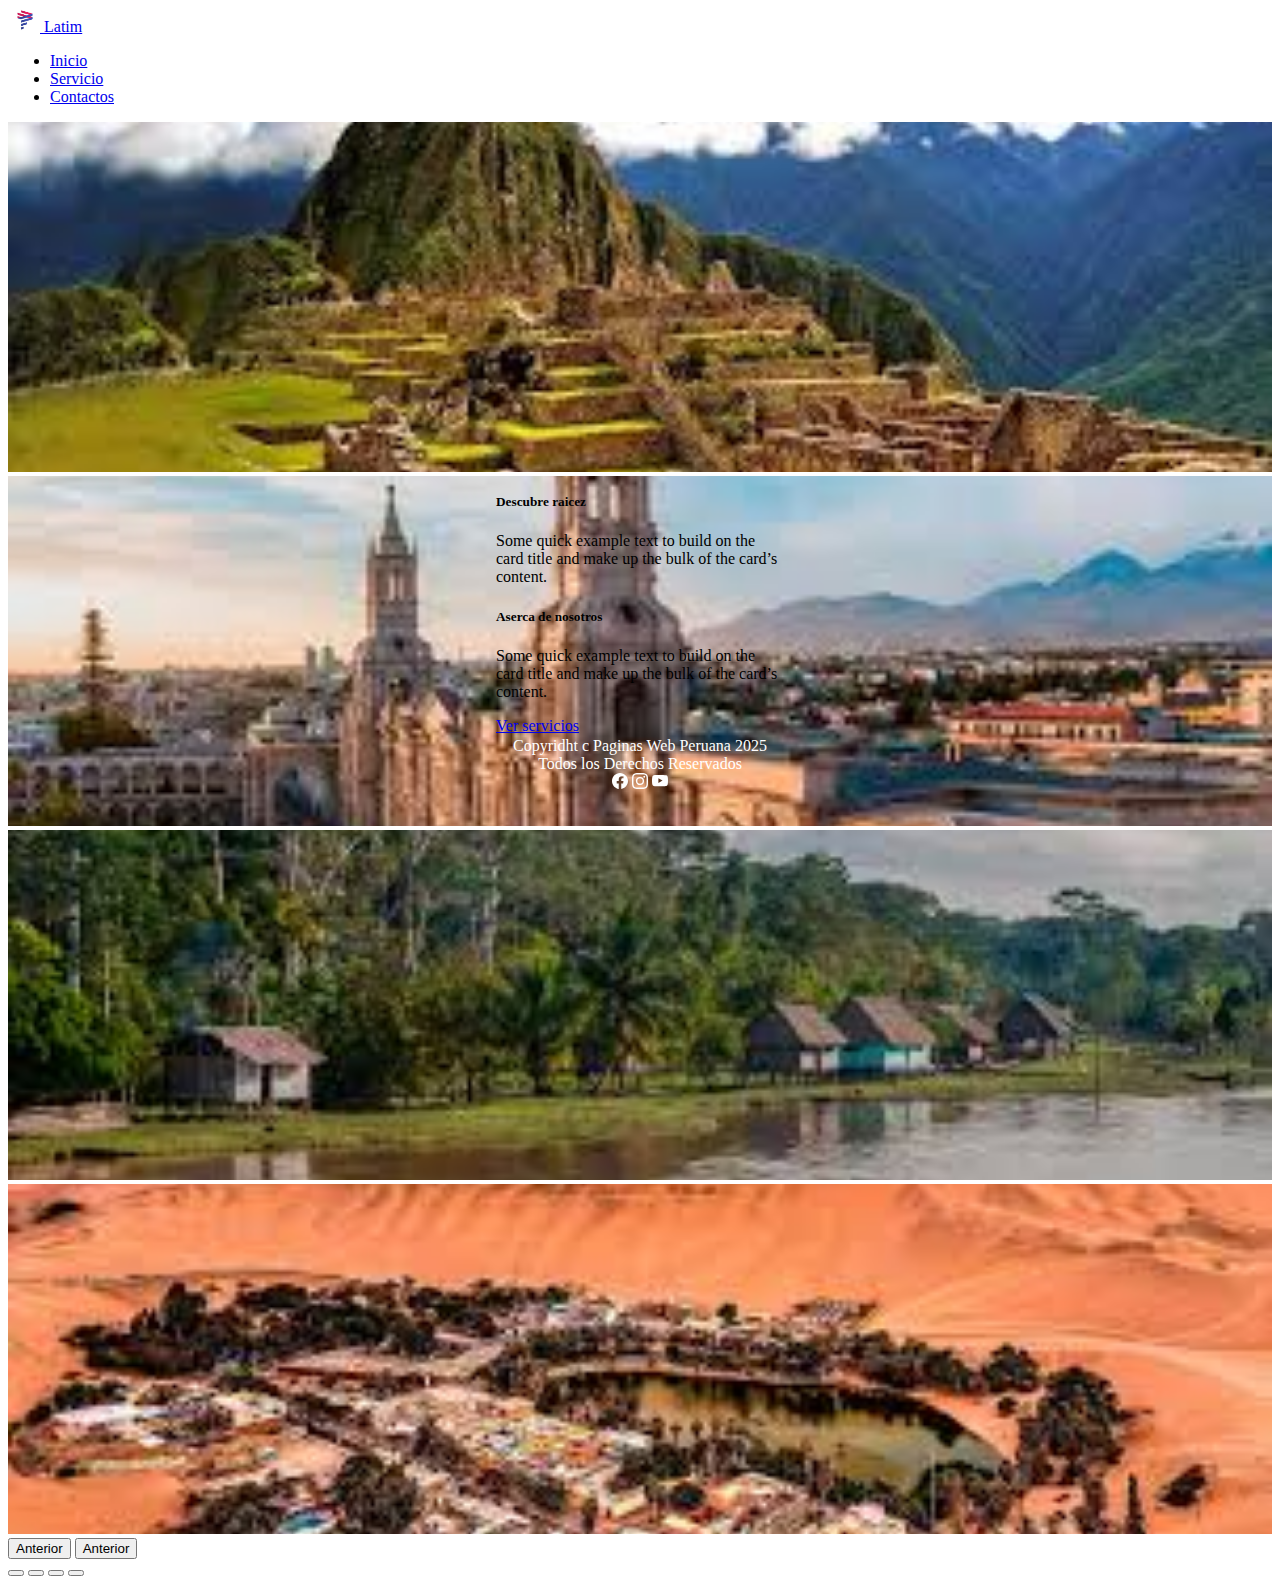
<file: index.html>
<!DOCTYPE html>
<html lang="en">
<head>
    <meta charset="UTF-8">
    <meta name="viewport" content="width=device-width, initial-scale=1.0">
    <title>Document</title>
    <link rel="stylesheet" href="estilo.css">
    
<link href="https://cdn.jsdelivr.net/npm/bootstrap@5.3.7/dist/css/bootstrap.min.css" rel="stylesheet" integrity="sha384-LN+7fdVzj6u52u30Kp6M/trliBMCMKTyK833zpbD+pXdCLuTusPj697FH4R/5mcr" crossorigin="anonymous">
</head>
<body>
    <div class="container">
        <div class="row">
            <div class="col">
                <nav class="navbar bg-body-tertiary ">
                    <a class="navbar-brand" href="#">
                      <img src="ima/latim.jpg" alt="Logo" width="30" height="24" class="d-inline-block align-text-top">
                      Latim
                    </a>
                    <ul class="nav nav-tabs justify-content-end">
                  <li class="nav-item ">
                    <a class="nav-link active display-6" aria-current="page" href="index.html">Inicio</a>
                  </li>
                  <li class="nav-item">
                    <a class="nav-link display-6" href="servicio.html">Servicio</a>
                  </li>
                  <li class="nav-item">
                    <a class="nav-link display-6" href="contacto.html">Contactos</a>
                  </li>
                </ul>
                </nav>
            </div>
        </div>
        <div class="row-3 mt-1">
            <div class="col-xl-12">
                <div class="carousel slide" id="mi-carousel" data-bs-ride="carousel">
                    <div class="carousel-inner">
                        <div class="carousel-item active">
                            <img src="ima/carousel1.jpg" class="img-fluid" alt="">
                        </div>
                        <div class="carousel-item">
                            <img src="ima/carousel2.jpg" class="img-fluid" alt="">
                        </div>
                        <div class="carousel-item">
                            <img src="ima/carousel3.jpg" class="img-fluid" alt="">
                        </div>
                        <div class="carousel-item">
                            <img src="ima/carousel4.jpg" class="img-fluid" alt="">
                        </div>
                    </div>
                    <button class="carousel-control-prev" type="button" data-bs-target="#mi-carousel" data-bs-slide="prev">
                        <span class="carousel-control-prev-icon" aria-hidden="true"></span> 
                        <span class="visually-hidden">Anterior</span>             
                    </button>
                    <button class="carousel-control-next" type="button" data-bs-target="#mi-carousel" data-bs-slide="next">
                        <span class="carousel-control-next-icon" aria-hidden="true"></span> 
                        <span class="visually-hidden">Anterior</span>             
                    </button>
                    <div class="carousel-indicators">
                        <button type="button" class="active" data-bs-target="#mi-carousel" data-bs-slide-to="0" aria-label="slide 1"></button>
                        <button type="button" data-bs-target="#mi-carousel" data-bs-slide-to="1" aria-label="slide 2"></button>
                        <button type="button" data-bs-target="#mi-carousel" data-bs-slide-to="2" aria-label="slide 3"></button>
                        <button type="button" data-bs-target="#mi-carousel" data-bs-slide-to="3" aria-label="slide 4"></button>
                    </div>
                </div>
            </div>
        </div>
        <div class="row">
            <div class="col text-center">
                <div class="card w-50" style="width: 18rem;">
                  <div class="card-body">
                    <h5 class="card-title">Descubre raicez</h5>
                    <p class="card-text">Some quick example text to build on the card title and make up the bulk of the card’s content.</p>
                  </div>
                </div>
                <div class="card" style="width: 18rem;">
                  <div class="card-body">
                    <h5 class="card-title">Aserca de nosotros</h5>
                    <p class="card-text">Some quick example text to build on the card title and make up the bulk of the card’s content.</p>
                    <a href="#" class="btn btn-primary">Ver servicios</a>
                  </div>
                </div>
            </div>
        </div>
        <div class="row">
            <div class="col bs-dark">
                Copyridht c Paginas Web Peruana 2025 <br>
                Todos los Derechos Reservados <br>
                <svg xmlns="http://www.w3.org/2000/svg" width="16" height="16" fill="currentColor" class="bi bi-facebook" viewBox="0 0 16 16">
  <path d="M16 8.049c0-4.446-3.582-8.05-8-8.05C3.58 0-.002 3.603-.002 8.05c0 4.017 2.926 7.347 6.75 7.951v-5.625h-2.03V8.05H6.75V6.275c0-2.017 1.195-3.131 3.022-3.131.876 0 1.791.157 1.791.157v1.98h-1.009c-.993 0-1.303.621-1.303 1.258v1.51h2.218l-.354 2.326H9.25V16c3.824-.604 6.75-3.934 6.75-7.951"/>
</svg>
<svg xmlns="http://www.w3.org/2000/svg" width="16" height="16" fill="currentColor" class="bi bi-instagram" viewBox="0 0 16 16">
  <path d="M8 0C5.829 0 5.556.01 4.703.048 3.85.088 3.269.222 2.76.42a3.9 3.9 0 0 0-1.417.923A3.9 3.9 0 0 0 .42 2.76C.222 3.268.087 3.85.048 4.7.01 5.555 0 5.827 0 8.001c0 2.172.01 2.444.048 3.297.04.852.174 1.433.372 1.942.205.526.478.972.923 1.417.444.445.89.719 1.416.923.51.198 1.09.333 1.942.372C5.555 15.99 5.827 16 8 16s2.444-.01 3.298-.048c.851-.04 1.434-.174 1.943-.372a3.9 3.9 0 0 0 1.416-.923c.445-.445.718-.891.923-1.417.197-.509.332-1.09.372-1.942C15.99 10.445 16 10.173 16 8s-.01-2.445-.048-3.299c-.04-.851-.175-1.433-.372-1.941a3.9 3.9 0 0 0-.923-1.417A3.9 3.9 0 0 0 13.24.42c-.51-.198-1.092-.333-1.943-.372C10.443.01 10.172 0 7.998 0zm-.717 1.442h.718c2.136 0 2.389.007 3.232.046.78.035 1.204.166 1.486.275.373.145.64.319.92.599s.453.546.598.92c.11.281.24.705.275 1.485.039.843.047 1.096.047 3.231s-.008 2.389-.047 3.232c-.035.78-.166 1.203-.275 1.485a2.5 2.5 0 0 1-.599.919c-.28.28-.546.453-.92.598-.28.11-.704.24-1.485.276-.843.038-1.096.047-3.232.047s-2.39-.009-3.233-.047c-.78-.036-1.203-.166-1.485-.276a2.5 2.5 0 0 1-.92-.598 2.5 2.5 0 0 1-.6-.92c-.109-.281-.24-.705-.275-1.485-.038-.843-.046-1.096-.046-3.233s.008-2.388.046-3.231c.036-.78.166-1.204.276-1.486.145-.373.319-.64.599-.92s.546-.453.92-.598c.282-.11.705-.24 1.485-.276.738-.034 1.024-.044 2.515-.045zm4.988 1.328a.96.96 0 1 0 0 1.92.96.96 0 0 0 0-1.92m-4.27 1.122a4.109 4.109 0 1 0 0 8.217 4.109 4.109 0 0 0 0-8.217m0 1.441a2.667 2.667 0 1 1 0 5.334 2.667 2.667 0 0 1 0-5.334"/>
</svg>
<svg xmlns="http://www.w3.org/2000/svg" width="16" height="16" fill="currentColor" class="bi bi-youtube" viewBox="0 0 16 16">
  <path d="M8.051 1.999h.089c.822.003 4.987.033 6.11.335a2.01 2.01 0 0 1 1.415 1.42c.101.38.172.883.22 1.402l.01.104.022.26.008.104c.065.914.073 1.77.074 1.957v.075c-.001.194-.01 1.108-.082 2.06l-.008.105-.009.104c-.05.572-.124 1.14-.235 1.558a2.01 2.01 0 0 1-1.415 1.42c-1.16.312-5.569.334-6.18.335h-.142c-.309 0-1.587-.006-2.927-.052l-.17-.006-.087-.004-.171-.007-.171-.007c-1.11-.049-2.167-.128-2.654-.26a2.01 2.01 0 0 1-1.415-1.419c-.111-.417-.185-.986-.235-1.558L.09 9.82l-.008-.104A31 31 0 0 1 0 7.68v-.123c.002-.215.01-.958.064-1.778l.007-.103.003-.052.008-.104.022-.26.01-.104c.048-.519.119-1.023.22-1.402a2.01 2.01 0 0 1 1.415-1.42c.487-.13 1.544-.21 2.654-.26l.17-.007.172-.006.086-.003.171-.007A100 100 0 0 1 7.858 2zM6.4 5.209v4.818l4.157-2.408z"/>
</svg>
            </div>
        </div>

    </div>
    <script src="https://cdn.jsdelivr.net/npm/bootstrap@5.3.7/dist/js/bootstrap.bundle.min.js" integrity="sha384-ndDqU0Gzau9qJ1lfW4pNLlhNTkCfHzAVBReH9diLvGRem5+R9g2FzA8ZGN954O5Q" crossorigin="anonymous"></script>

</body>
</html>
</file>
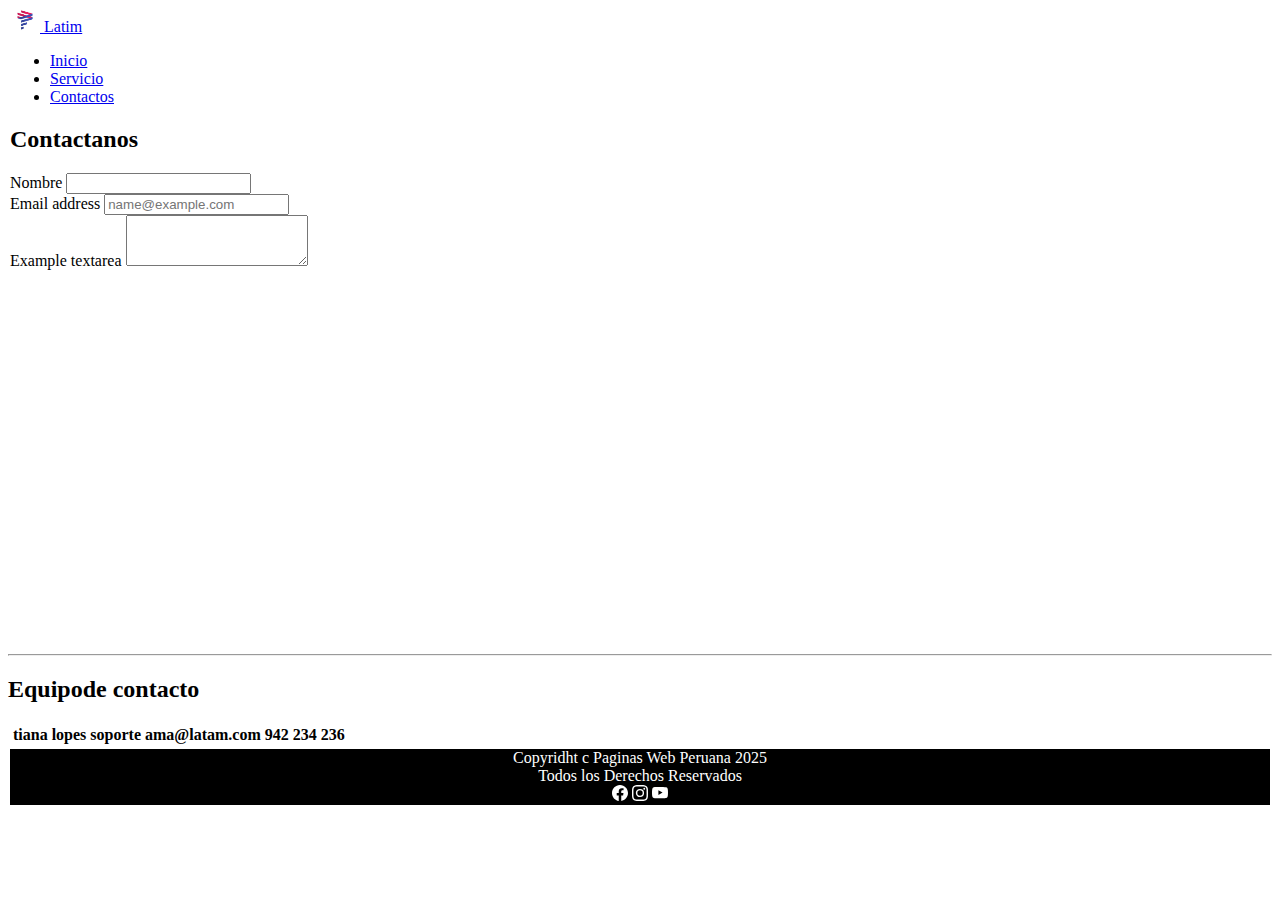
<file: contacto.html>
<!DOCTYPE html>
<html lang="en">
<head>
    <meta charset="UTF-8">
    <meta name="viewport" content="width=device-width, initial-scale=1.0">
    <title>Document</title>
    <link rel="stylesheet" href="estilo.css">
    
<link href="https://cdn.jsdelivr.net/npm/bootstrap@5.3.7/dist/css/bootstrap.min.css" rel="stylesheet" integrity="sha384-LN+7fdVzj6u52u30Kp6M/trliBMCMKTyK833zpbD+pXdCLuTusPj697FH4R/5mcr" crossorigin="anonymous">
</head>
<body>
    <div class="container">
        <div class="row">
            <div class="col">
                <nav class="navbar bg-body-tertiary ">
                    <a class="navbar-brand" href="#">
                      <img src="ima/latim.jpg" alt="Logo" width="30" height="24" class="d-inline-block align-text-top">
                      Latim
                    </a>
                    <ul class="nav nav-tabs justify-content-end">
                  <li class="nav-item ">
                    <a class="nav-link display-6" href="index.html">Inicio</a>
                  </li>
                  <li class="nav-item">
                    <a class="nav-link display-6" href="servicio.html">Servicio</a>
                  </li>
                  <li class="nav-item">
                    <a class="nav-link active display-6" aria-current="page" href="contacto.html">Contactos</a>
                  </li>
                </ul>
                </nav>
            </div>
        </div>



        <div class="row">
          <div class="col">
            <h2>Contactanos</h2>
            <label for="text" class="form-label">Nombre</label>
            <input type="text" class="form-control" aria-describedby="text">
            <div  class="form-text">
            </div>
            <div class="mb-3">
              <label for="exampleFormControlInput1" class="form-label">Email address</label>
              <input type="email" class="form-control" id="exampleFormControlInput1" placeholder="name@example.com">
            </div>
            <div class="mb-3">
              <label for="exampleFormControlTextarea1" class="form-label">Example textarea</label>
              <textarea class="form-control" id="exampleFormControlTextarea1" rows="3"></textarea>
            </div>
          </div>
          <div class="col">
            <iframe src="https://www.google.com/maps/embed?pb=!1m18!1m12!1m3!1d62422.40643509365!2d-77.04823127832033!3d-12.084717999999992!2m3!1f0!2f0!3f0!3m2!1i1024!2i768!4f13.1!3m3!1m2!1s0x9105b7001bca4235%3A0x6d9f8ca932a8d6f!2sLATAM!5e0!3m2!1ses-419!2spe!4v1752641587533!5m2!1ses-419!2spe" width="600" height="350" style="border:0;" allowfullscreen="" loading="lazy" referrerpolicy="no-referrer-when-downgrade"></iframe>
          </div>
        </div>
        <br><hr>
        <h2>Equipode contacto</h2>
        
        <div class="row">
          <div class="col">
            <table class="table table-striped">
              <tr>
                <th>tiana lopes </th>
                <th>soporte</th>
                <th>ama@latam.com</th>
                <th>942 234 236</th>
              </tr>
             </table>
          </div>
        </div>
        




        <div class="row">
            <div class="col bs-dark">
                Copyridht c Paginas Web Peruana 2025 <br>
                Todos los Derechos Reservados <br>
                <svg xmlns="http://www.w3.org/2000/svg" width="16" height="16" fill="currentColor" class="bi bi-facebook" viewBox="0 0 16 16">
  <path d="M16 8.049c0-4.446-3.582-8.05-8-8.05C3.58 0-.002 3.603-.002 8.05c0 4.017 2.926 7.347 6.75 7.951v-5.625h-2.03V8.05H6.75V6.275c0-2.017 1.195-3.131 3.022-3.131.876 0 1.791.157 1.791.157v1.98h-1.009c-.993 0-1.303.621-1.303 1.258v1.51h2.218l-.354 2.326H9.25V16c3.824-.604 6.75-3.934 6.75-7.951"/>
</svg>
<svg xmlns="http://www.w3.org/2000/svg" width="16" height="16" fill="currentColor" class="bi bi-instagram" viewBox="0 0 16 16">
  <path d="M8 0C5.829 0 5.556.01 4.703.048 3.85.088 3.269.222 2.76.42a3.9 3.9 0 0 0-1.417.923A3.9 3.9 0 0 0 .42 2.76C.222 3.268.087 3.85.048 4.7.01 5.555 0 5.827 0 8.001c0 2.172.01 2.444.048 3.297.04.852.174 1.433.372 1.942.205.526.478.972.923 1.417.444.445.89.719 1.416.923.51.198 1.09.333 1.942.372C5.555 15.99 5.827 16 8 16s2.444-.01 3.298-.048c.851-.04 1.434-.174 1.943-.372a3.9 3.9 0 0 0 1.416-.923c.445-.445.718-.891.923-1.417.197-.509.332-1.09.372-1.942C15.99 10.445 16 10.173 16 8s-.01-2.445-.048-3.299c-.04-.851-.175-1.433-.372-1.941a3.9 3.9 0 0 0-.923-1.417A3.9 3.9 0 0 0 13.24.42c-.51-.198-1.092-.333-1.943-.372C10.443.01 10.172 0 7.998 0zm-.717 1.442h.718c2.136 0 2.389.007 3.232.046.78.035 1.204.166 1.486.275.373.145.64.319.92.599s.453.546.598.92c.11.281.24.705.275 1.485.039.843.047 1.096.047 3.231s-.008 2.389-.047 3.232c-.035.78-.166 1.203-.275 1.485a2.5 2.5 0 0 1-.599.919c-.28.28-.546.453-.92.598-.28.11-.704.24-1.485.276-.843.038-1.096.047-3.232.047s-2.39-.009-3.233-.047c-.78-.036-1.203-.166-1.485-.276a2.5 2.5 0 0 1-.92-.598 2.5 2.5 0 0 1-.6-.92c-.109-.281-.24-.705-.275-1.485-.038-.843-.046-1.096-.046-3.233s.008-2.388.046-3.231c.036-.78.166-1.204.276-1.486.145-.373.319-.64.599-.92s.546-.453.92-.598c.282-.11.705-.24 1.485-.276.738-.034 1.024-.044 2.515-.045zm4.988 1.328a.96.96 0 1 0 0 1.92.96.96 0 0 0 0-1.92m-4.27 1.122a4.109 4.109 0 1 0 0 8.217 4.109 4.109 0 0 0 0-8.217m0 1.441a2.667 2.667 0 1 1 0 5.334 2.667 2.667 0 0 1 0-5.334"/>
</svg>
<svg xmlns="http://www.w3.org/2000/svg" width="16" height="16" fill="currentColor" class="bi bi-youtube" viewBox="0 0 16 16">
  <path d="M8.051 1.999h.089c.822.003 4.987.033 6.11.335a2.01 2.01 0 0 1 1.415 1.42c.101.38.172.883.22 1.402l.01.104.022.26.008.104c.065.914.073 1.77.074 1.957v.075c-.001.194-.01 1.108-.082 2.06l-.008.105-.009.104c-.05.572-.124 1.14-.235 1.558a2.01 2.01 0 0 1-1.415 1.42c-1.16.312-5.569.334-6.18.335h-.142c-.309 0-1.587-.006-2.927-.052l-.17-.006-.087-.004-.171-.007-.171-.007c-1.11-.049-2.167-.128-2.654-.26a2.01 2.01 0 0 1-1.415-1.419c-.111-.417-.185-.986-.235-1.558L.09 9.82l-.008-.104A31 31 0 0 1 0 7.68v-.123c.002-.215.01-.958.064-1.778l.007-.103.003-.052.008-.104.022-.26.01-.104c.048-.519.119-1.023.22-1.402a2.01 2.01 0 0 1 1.415-1.42c.487-.13 1.544-.21 2.654-.26l.17-.007.172-.006.086-.003.171-.007A100 100 0 0 1 7.858 2zM6.4 5.209v4.818l4.157-2.408z"/>
</svg>
            </div>
        </div>

    </div>
    <script src="https://cdn.jsdelivr.net/npm/bootstrap@5.3.7/dist/js/bootstrap.bundle.min.js" integrity="sha384-ndDqU0Gzau9qJ1lfW4pNLlhNTkCfHzAVBReH9diLvGRem5+R9g2FzA8ZGN954O5Q" crossorigin="anonymous"></script>

</body>
</html>
</file>
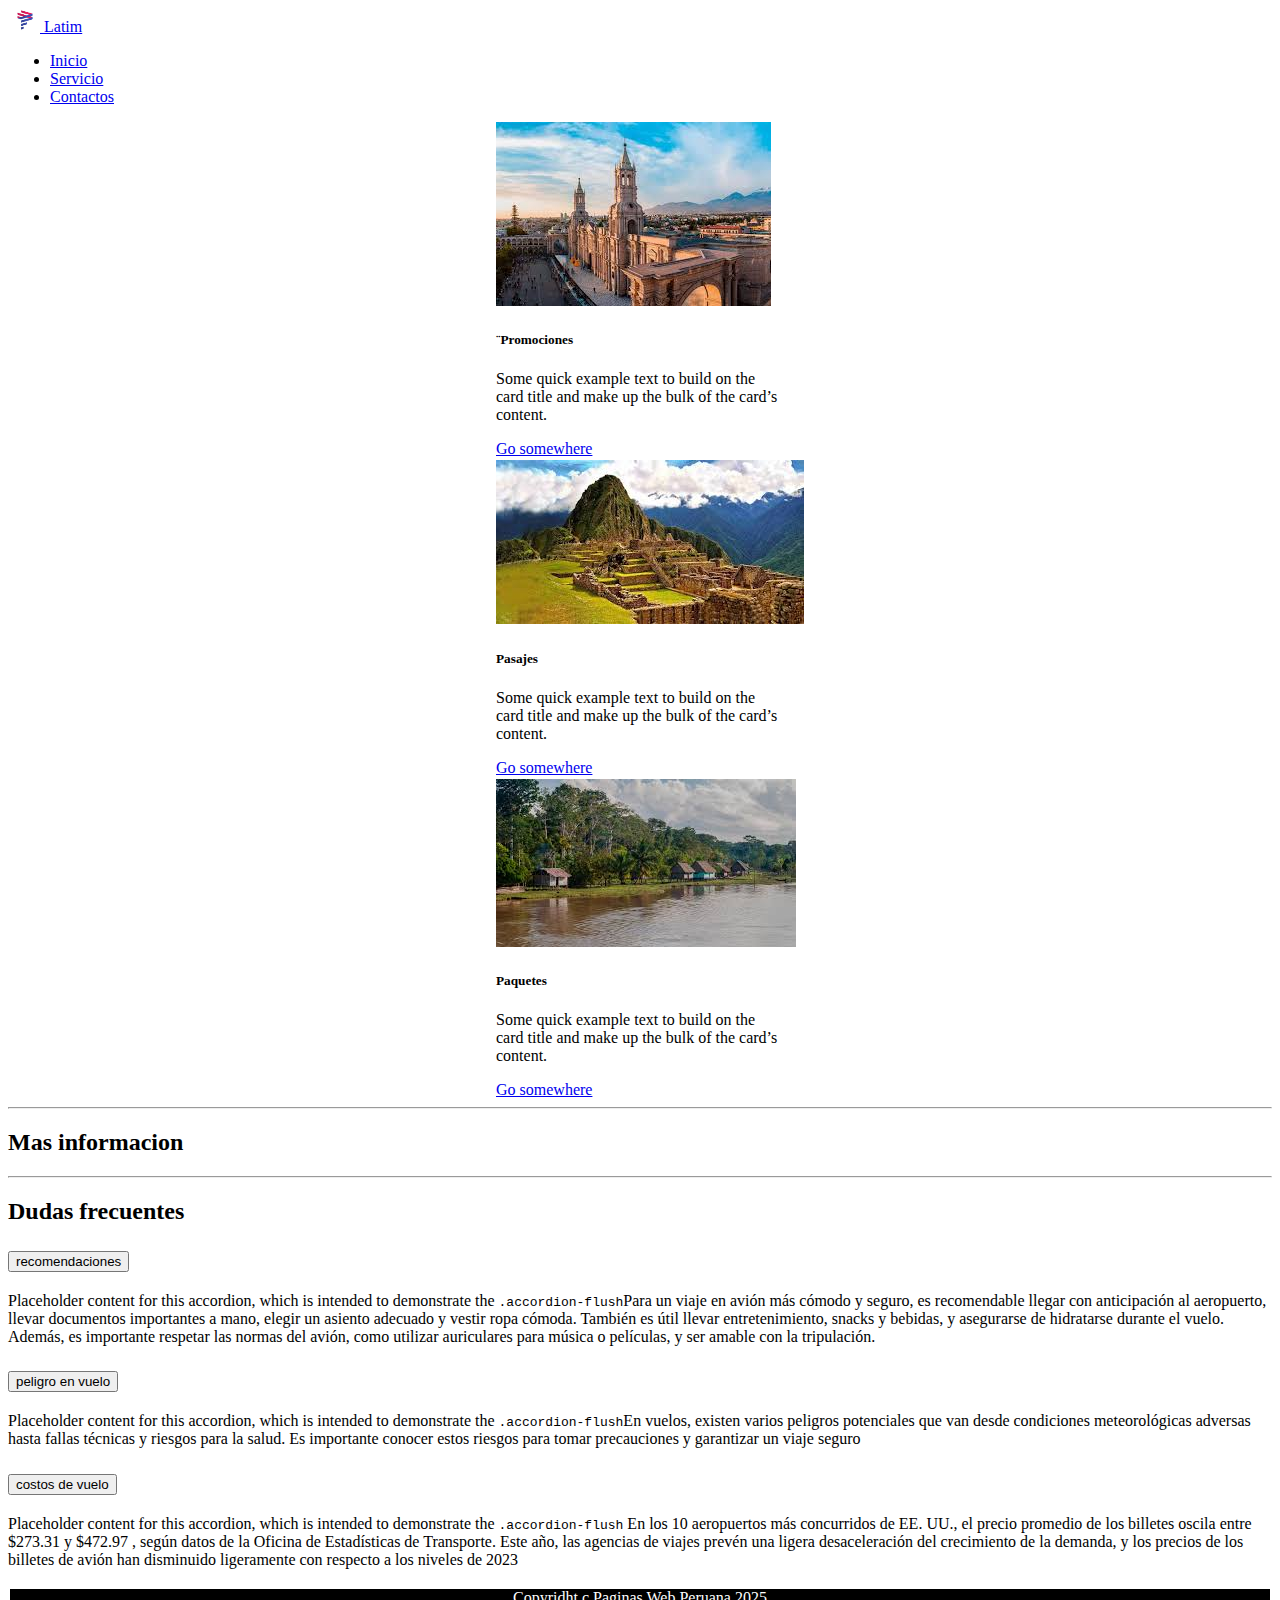
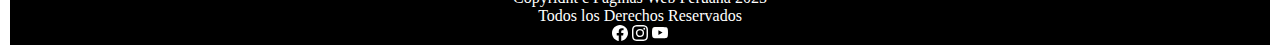
<file: servicio.html>
<!DOCTYPE html>
<html lang="en">
<head>
    <meta charset="UTF-8">
    <meta name="viewport" content="width=device-width, initial-scale=1.0">
    <title>Document</title>
    <link rel="stylesheet" href="estilo.css">
    
<link href="https://cdn.jsdelivr.net/npm/bootstrap@5.3.7/dist/css/bootstrap.min.css" rel="stylesheet" integrity="sha384-LN+7fdVzj6u52u30Kp6M/trliBMCMKTyK833zpbD+pXdCLuTusPj697FH4R/5mcr" crossorigin="anonymous">
</head>
<body>
    <div class="container">
        <div class="row">
            <div class="col">
                <nav class="navbar bg-body-tertiary ">
                    <a class="navbar-brand" href="#">
                      <img src="ima/latim.jpg" alt="Logo" width="30" height="24" class="d-inline-block align-text-top">
                      Latim
                    </a>
                    <ul class="nav nav-tabs justify-content-end">
                  <li class="nav-item ">
                    <a class="nav-link display-6" href="index.html">Inicio</a>
                  </li>
                  <li class="nav-item">
                    <a class="nav-link active display-6" aria-current="page" href="servicio.html">Servicio</a>
                  </li>
                  <li class="nav-item">
                    <a class="nav-link display-6" href="contacto.html">Contactos</a>
                  </li>
                </ul>
                </nav>
            </div>
        </div>




        <div class="row">
          <div class="col">
            <div class="card" style="width: 18rem;">
              <img src="ima/carousel2.jpg" class="card-img-top" alt="...">
              <div class="card-body">
                <h5 class="card-title">¨Promociones</h5>
                <p class="card-text">Some quick example text to build on the card title and make up the bulk of the card’s content.</p>
                <a href="#" class="btn btn-primary">Go somewhere</a>
              </div>
            </div>
          </div>
          <div class="col">
            <div class="card" style="width: 18rem;">
              <img src="ima/carousel1.jpg" class="card-img-top" alt="...">
              <div class="card-body">
                <h5 class="card-title">Pasajes</h5>
                <p class="card-text">Some quick example text to build on the card title and make up the bulk of the card’s content.</p>
                <a href="#" class="btn btn-primary">Go somewhere</a>
              </div>
            </div>
          </div>
          <div class="col">
            <div class="card" style="width: 18rem;">
              <img src="ima/carousel3.jpg" class="card-img-top" alt="...">
              <div class="card-body">
                <h5 class="card-title">Paquetes</h5>
                <p class="card-text">Some quick example text to build on the card title and make up the bulk of the card’s content.</p>
                <a href="#" class="btn btn-primary">Go somewhere</a>
              </div>
            </div>
          </div>
        </div>
        <hr>
        <h2>Mas informacion</h2>
        <hr>
        <h2>Dudas frecuentes</h2>
        <div class="accordion accordion-flush" id="accordionFlushExample">
          <div class="accordion-item">
            <h2 class="accordion-header">
              <button  type="button" class="btn btn-secondary" data-bs-toggle="tooltip" data-bs-placement="top" data-bs-title="Tooltip on top">
                recomendaciones 
              </button>
            </h2>
            <div id="flush-collapseOne" class="accordion-collapse collapse" data-bs-parent="#accordionFlushExample">
              <div class="accordion-body">Placeholder content for this accordion, which is intended to demonstrate the <code>.accordion-flush</code>Para un viaje en avión más cómodo y seguro, es recomendable llegar con anticipación al aeropuerto, llevar documentos importantes a mano, elegir un asiento adecuado y vestir ropa cómoda. También es útil llevar entretenimiento, snacks y bebidas, y asegurarse de hidratarse durante el vuelo. Además, es importante respetar las normas del avión, como utilizar auriculares para música o películas, y ser amable con la tripulación. </div>
            </div>
          </div>
          <div class="accordion-item">
            <h2 class="accordion-header">
              <button class="accordion-button collapsed" type="button" data-bs-toggle="collapse" data-bs-target="#flush-collapseTwo" aria-expanded="false" aria-controls="flush-collapseTwo">
                peligro en vuelo
              </button>
            </h2>
            <div id="flush-collapseTwo" class="accordion-collapse collapse" data-bs-parent="#accordionFlushExample">
              <div class="accordion-body">Placeholder content for this accordion, which is intended to demonstrate the <code>.accordion-flush</code>En vuelos, existen varios peligros potenciales que van desde condiciones meteorológicas adversas hasta fallas técnicas y riesgos para la salud. Es importante conocer estos riesgos para tomar precauciones y garantizar un viaje seguro</div>
            </div>
          </div>
          <div class="accordion-item">
            <h2 class="accordion-header">
              <button class="accordion-button collapsed" type="button" data-bs-toggle="collapse" data-bs-target="#flush-collapseThree" aria-expanded="false" aria-controls="flush-collapseThree">
               costos de vuelo
              </button>
            </h2>
            <div id="flush-collapseThree" class="accordion-collapse collapse" data-bs-parent="#accordionFlushExample">
              <div class="accordion-body">Placeholder content for this accordion, which is intended to demonstrate the <code>.accordion-flush</code> En los 10 aeropuertos más concurridos de EE. UU., el precio promedio de los billetes oscila entre $273.31 y $472.97 , según datos de la Oficina de Estadísticas de Transporte. Este año, las agencias de viajes prevén una ligera desaceleración del crecimiento de la demanda, y los precios de los billetes de avión han disminuido ligeramente con respecto a los niveles de 2023</div>
            </div>
          </div>
        </div>
        <br>




        <div class="row">
            <div class="col bs-dark">
                Copyridht c Paginas Web Peruana 2025 <br>
                Todos los Derechos Reservados <br>
                <svg xmlns="http://www.w3.org/2000/svg" width="16" height="16" fill="currentColor" class="bi bi-facebook" viewBox="0 0 16 16">
  <path d="M16 8.049c0-4.446-3.582-8.05-8-8.05C3.58 0-.002 3.603-.002 8.05c0 4.017 2.926 7.347 6.75 7.951v-5.625h-2.03V8.05H6.75V6.275c0-2.017 1.195-3.131 3.022-3.131.876 0 1.791.157 1.791.157v1.98h-1.009c-.993 0-1.303.621-1.303 1.258v1.51h2.218l-.354 2.326H9.25V16c3.824-.604 6.75-3.934 6.75-7.951"/>
</svg>
<svg xmlns="http://www.w3.org/2000/svg" width="16" height="16" fill="currentColor" class="bi bi-instagram" viewBox="0 0 16 16">
  <path d="M8 0C5.829 0 5.556.01 4.703.048 3.85.088 3.269.222 2.76.42a3.9 3.9 0 0 0-1.417.923A3.9 3.9 0 0 0 .42 2.76C.222 3.268.087 3.85.048 4.7.01 5.555 0 5.827 0 8.001c0 2.172.01 2.444.048 3.297.04.852.174 1.433.372 1.942.205.526.478.972.923 1.417.444.445.89.719 1.416.923.51.198 1.09.333 1.942.372C5.555 15.99 5.827 16 8 16s2.444-.01 3.298-.048c.851-.04 1.434-.174 1.943-.372a3.9 3.9 0 0 0 1.416-.923c.445-.445.718-.891.923-1.417.197-.509.332-1.09.372-1.942C15.99 10.445 16 10.173 16 8s-.01-2.445-.048-3.299c-.04-.851-.175-1.433-.372-1.941a3.9 3.9 0 0 0-.923-1.417A3.9 3.9 0 0 0 13.24.42c-.51-.198-1.092-.333-1.943-.372C10.443.01 10.172 0 7.998 0zm-.717 1.442h.718c2.136 0 2.389.007 3.232.046.78.035 1.204.166 1.486.275.373.145.64.319.92.599s.453.546.598.92c.11.281.24.705.275 1.485.039.843.047 1.096.047 3.231s-.008 2.389-.047 3.232c-.035.78-.166 1.203-.275 1.485a2.5 2.5 0 0 1-.599.919c-.28.28-.546.453-.92.598-.28.11-.704.24-1.485.276-.843.038-1.096.047-3.232.047s-2.39-.009-3.233-.047c-.78-.036-1.203-.166-1.485-.276a2.5 2.5 0 0 1-.92-.598 2.5 2.5 0 0 1-.6-.92c-.109-.281-.24-.705-.275-1.485-.038-.843-.046-1.096-.046-3.233s.008-2.388.046-3.231c.036-.78.166-1.204.276-1.486.145-.373.319-.64.599-.92s.546-.453.92-.598c.282-.11.705-.24 1.485-.276.738-.034 1.024-.044 2.515-.045zm4.988 1.328a.96.96 0 1 0 0 1.92.96.96 0 0 0 0-1.92m-4.27 1.122a4.109 4.109 0 1 0 0 8.217 4.109 4.109 0 0 0 0-8.217m0 1.441a2.667 2.667 0 1 1 0 5.334 2.667 2.667 0 0 1 0-5.334"/>
</svg>
<svg xmlns="http://www.w3.org/2000/svg" width="16" height="16" fill="currentColor" class="bi bi-youtube" viewBox="0 0 16 16">
  <path d="M8.051 1.999h.089c.822.003 4.987.033 6.11.335a2.01 2.01 0 0 1 1.415 1.42c.101.38.172.883.22 1.402l.01.104.022.26.008.104c.065.914.073 1.77.074 1.957v.075c-.001.194-.01 1.108-.082 2.06l-.008.105-.009.104c-.05.572-.124 1.14-.235 1.558a2.01 2.01 0 0 1-1.415 1.42c-1.16.312-5.569.334-6.18.335h-.142c-.309 0-1.587-.006-2.927-.052l-.17-.006-.087-.004-.171-.007-.171-.007c-1.11-.049-2.167-.128-2.654-.26a2.01 2.01 0 0 1-1.415-1.419c-.111-.417-.185-.986-.235-1.558L.09 9.82l-.008-.104A31 31 0 0 1 0 7.68v-.123c.002-.215.01-.958.064-1.778l.007-.103.003-.052.008-.104.022-.26.01-.104c.048-.519.119-1.023.22-1.402a2.01 2.01 0 0 1 1.415-1.42c.487-.13 1.544-.21 2.654-.26l.17-.007.172-.006.086-.003.171-.007A100 100 0 0 1 7.858 2zM6.4 5.209v4.818l4.157-2.408z"/>
</svg>
            </div>
        </div>

    </div>
    <script src="https://cdn.jsdelivr.net/npm/bootstrap@5.3.7/dist/js/bootstrap.bundle.min.js" integrity="sha384-ndDqU0Gzau9qJ1lfW4pNLlhNTkCfHzAVBReH9diLvGRem5+R9g2FzA8ZGN954O5Q" crossorigin="anonymous"></script>

</body>
</html>
</file>
<file: estilo.css>
#mi-carousel{
    width: 100%;
    height: 350px;
}
.carousel-item img{
    width:100%;
    height: 350px;
    object-fit: cover;
}
.card{
    margin: 0% auto;
}
.col{
    margin: 2px;
}
.navbar{
    justify-content: flex-start;
}
.bs-dark{
    background-color: black;
    text-align: center;
    color: white;
}
.bi-facebook{
    color: white;
}
</file>
